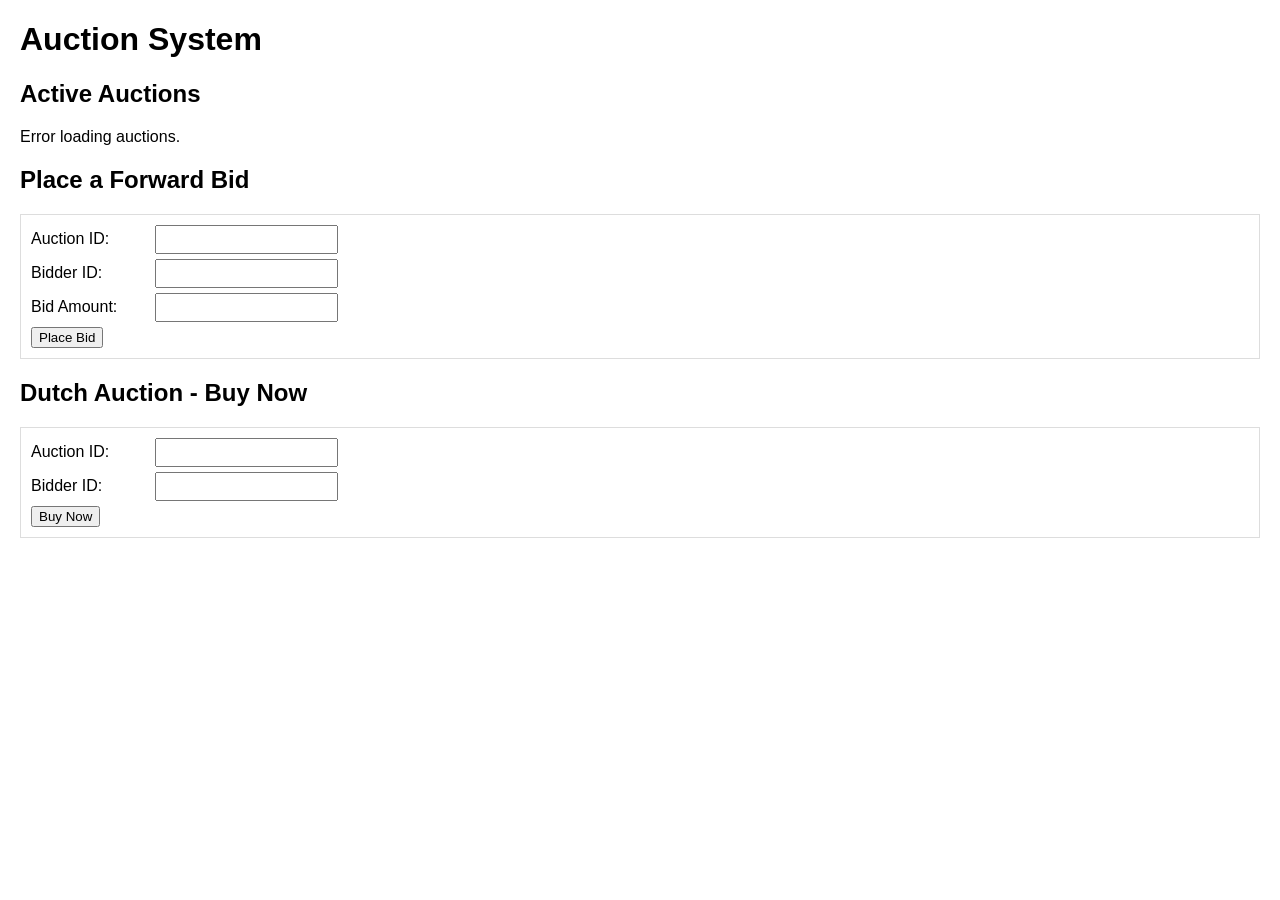
<file: src/main/resources/static/index.html>
<!DOCTYPE html>
<html lang="en">
<head>
  <meta charset="UTF-8">
  <title>Auction System Front End</title>
  <style>
    body {
      font-family: Arial, sans-serif;
      margin: 20px;
    }
    .auction {
      border: 1px solid #ccc;
      padding: 10px;
      margin-bottom: 10px;
    }
    form {
      margin-bottom: 20px;
      padding: 10px;
      border: 1px solid #ddd;
    }
    label {
      display: inline-block;
      width: 120px;
      margin-bottom: 5px;
    }
    input {
      padding: 5px;
      margin-bottom: 5px;
    }
  </style>
</head>
<body>
  <h1>Auction System</h1>

  <section>
    <h2>Active Auctions</h2>
    <div id="auctionList">Loading auctions...</div>
  </section>

  <section>
    <h2>Place a Forward Bid</h2>
    <form id="forwardBidForm">
      <label for="auctionId">Auction ID:</label>
      <input type="number" id="auctionId" name="auctionId" required><br>
      <label for="bidderId">Bidder ID:</label>
      <input type="number" id="bidderId" name="bidderId" required><br>
      <label for="bidAmount">Bid Amount:</label>
      <input type="number" id="bidAmount" name="bidAmount" required><br>
      <button type="submit">Place Bid</button>
    </form>
  </section>

  <section>
    <h2>Dutch Auction - Buy Now</h2>
    <form id="dutchBidForm">
      <label for="auctionIdDutch">Auction ID:</label>
      <input type="number" id="auctionIdDutch" name="auctionIdDutch" required><br>
      <label for="bidderIdDutch">Bidder ID:</label>
      <input type="number" id="bidderIdDutch" name="bidderIdDutch" required><br>
      <button type="submit">Buy Now</button>
    </form>
  </section>

  <script>
    // Function to load active auctions from the backend
    function loadAuctions() {
      fetch("http://localhost:8080/api/auctions/active")
        .then(response => response.json())
        .then(data => {
          console.log("Auctions received:", data);
          const auctionList = document.getElementById("auctionList");
          auctionList.innerHTML = "";
          data.forEach(auction => {
            // Try both camelCase and snake_case for keys
            const id = auction.id;
            const itemName = auction.itemName || auction.item_name;
            const description = auction.description;
            const auctionType = auction.auctionType || auction.auction_type;
            const currentPrice = auction.currentPrice || auction.current_price;
            const status = auction.status;
  
            const div = document.createElement("div");
            div.className = "auction";
            div.innerHTML = `<strong>ID:</strong> ${id}<br>
                             <strong>Item:</strong> ${itemName}<br>
                             <strong>Description:</strong> ${description}<br>
                             <strong>Type:</strong> ${auctionType}<br>
                             <strong>Current Price:</strong> ${currentPrice}<br>
                             <strong>Status:</strong> ${status}`;
            auctionList.appendChild(div);
          });
        })
        .catch(error => {
          console.error("Error loading auctions:", error);
          document.getElementById("auctionList").innerText = "Error loading auctions.";
        });
    }
    loadAuctions();

    // Handle submission for placing a forward bid
    document.getElementById("forwardBidForm").addEventListener("submit", function(e) {
      e.preventDefault();
      const auctionId = document.getElementById("auctionId").value;
      const bidderId = document.getElementById("bidderId").value;
      const bidAmount = document.getElementById("bidAmount").value;
      const url = `http://localhost:8080/api/bids/forward?auctionId=${auctionId}&bidderId=${bidderId}&bidAmount=${bidAmount}`;
      
      fetch(url, { method: "POST" })
        .then(response => {
          if (response.ok) {
            alert("Bid placed successfully!");
            loadAuctions();
          } else {
            alert("Error placing bid");
          }
        })
        .catch(error => {
          console.error("Error placing bid:", error);
          alert("Error placing bid");
        });
    });

    // Handle submission for Dutch auction "Buy Now"
    document.getElementById("dutchBidForm").addEventListener("submit", function(e) {
      e.preventDefault();
      const auctionId = document.getElementById("auctionIdDutch").value;
      const bidderId = document.getElementById("bidderIdDutch").value;
      const url = `http://localhost:8080/api/bids/dutch?auctionId=${auctionId}&bidderId=${bidderId}`;
      
      fetch(url, { method: "POST" })
        .then(response => {
          if (response.ok) {
            alert("Buy now successful!");
            loadAuctions();
          } else {
            alert("Error executing buy now");
          }
        })
        .catch(error => {
          console.error("Error executing buy now:", error);
          alert("Error executing buy now");
        });
    });
  </script>
</body>
</html>
</file>
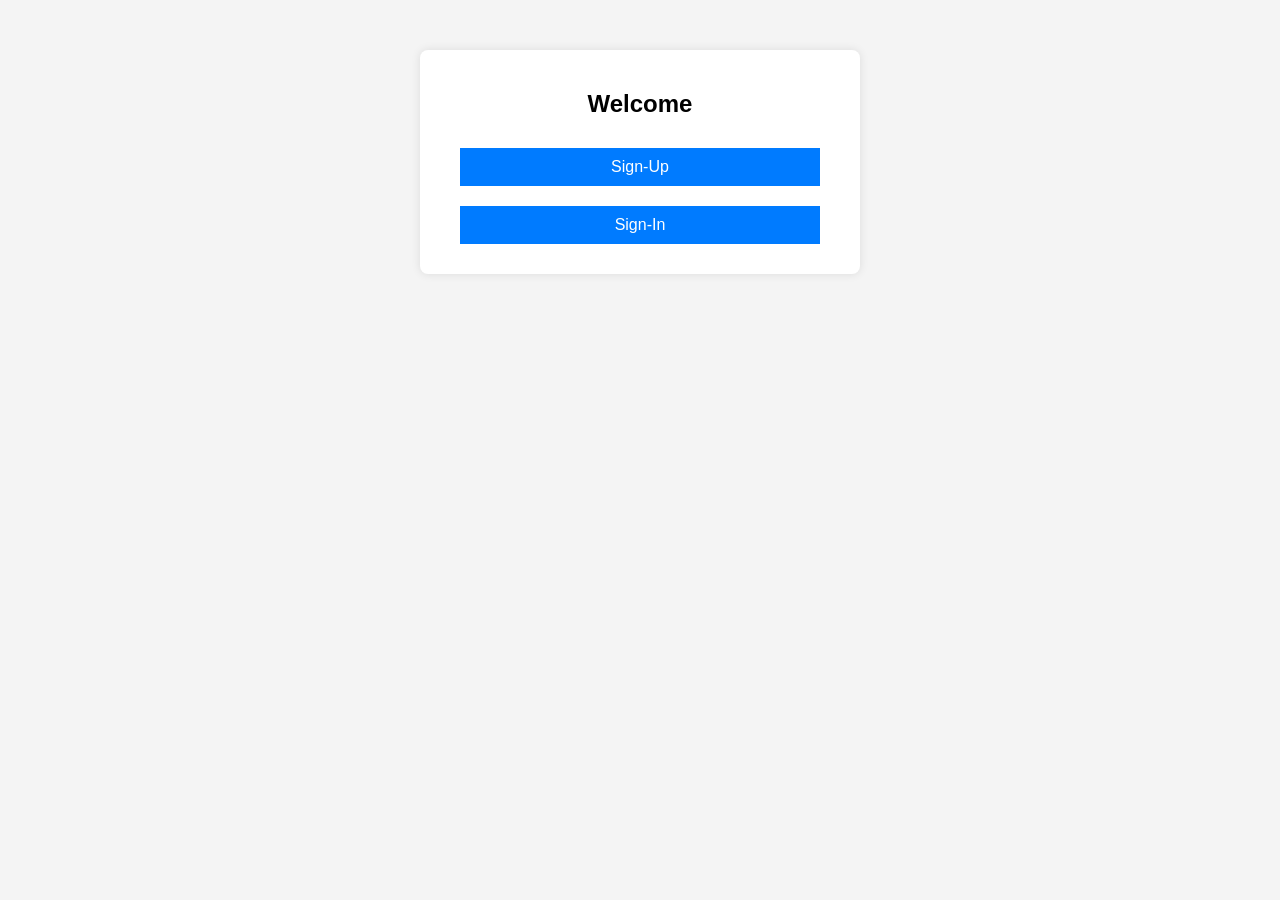
<file: src/main/resources/static/signup.html>
<!DOCTYPE html>
<html lang="en">
<head>
    <meta charset="UTF-8">
    <meta name="viewport" content="width=device-width, initial-scale=1.0">
    <title>Sign-Up & Sign-In</title>
    <style>
        body {
            font-family: Arial, sans-serif;
            text-align: center;
            background-color: #f4f4f4;
        }
        .container {
            width: 100%;
            max-width: 400px;
            margin: 50px auto;
            padding: 20px;
            background: white;
            box-shadow: 0 0 10px rgba(0, 0, 0, 0.1);
            border-radius: 8px;
        }
        input, button {
            width: 90%;
            margin: 10px 0;
            padding: 10px;
            font-size: 16px;
        }
        button {
            background-color: #007BFF;
            color: white;
            border: none;
            cursor: pointer;
        }
        button:hover {
            background-color: #0056b3;
        }
        .hidden {
            display: none;
        }
        a {
            color: #007BFF;
            text-decoration: none;
        }
    </style>
</head>
<body>

    <!-- Landing Page -->
    <div id="landingPage" class="container">
        <h2>Welcome</h2>
        <button onclick="showSignUp()">Sign-Up</button>
        <button onclick="showSignIn()">Sign-In</button>
    </div>

    <!-- Sign-Up Form -->
    <div id="signUpForm" class="container hidden">
        <h2>Sign-Up</h2>
        <form>
            <input type="text" placeholder="Username" required>
            <input type="password" placeholder="Password" required>
            <input type="text" placeholder="First Name" required>
            <input type="text" placeholder="Last Name" required>
            <input type="text" placeholder="Street Name" required>
            <input type="text" placeholder="Street Number" required>
            <input type="text" placeholder="City" required>
            <input type="text" placeholder="Country" required>
            <input type="text" placeholder="Postal Code" required>
            <button type="submit">Register</button>
            <button type="button" onclick="goBack()">Back</button>
        </form>
    </div>

    <!-- Sign-In Form -->
    <div id="signInForm" class="container hidden">
        <h2>Sign-In</h2>
        <form>
            <input type="text" placeholder="Username" required>
            <input type="password" placeholder="Password" required>
            <button type="submit">Login</button>
            <a href="#" onclick="showForgotPassword()">Forgot Password?</a>
            <button type="button" onclick="goBack()">Back</button>
        </form>
    </div>

    <!-- Forgot Password -->
    <div id="forgotPasswordForm" class="container hidden">
        <h2>Reset Password</h2>
        <form>
            <input type="text" placeholder="Enter your username or email" required>
            <button type="submit">Reset</button>
            <button type="button" onclick="showSignIn()">Back</button>
        </form>
    </div>

    <script>
        function showSignUp() {
            document.getElementById("landingPage").classList.add("hidden");
            document.getElementById("signUpForm").classList.remove("hidden");
        }

        function showSignIn() {
            document.getElementById("landingPage").classList.add("hidden");
            document.getElementById("signInForm").classList.remove("hidden");
        }

        function showForgotPassword() {
            document.getElementById("signInForm").classList.add("hidden");
            document.getElementById("forgotPasswordForm").classList.remove("hidden");
        }

        function goBack() {
            document.querySelectorAll(".container").forEach(el => el.classList.add("hidden"));
            document.getElementById("landingPage").classList.remove("hidden");
        }
    </script>

</body>
</html>
</file>
